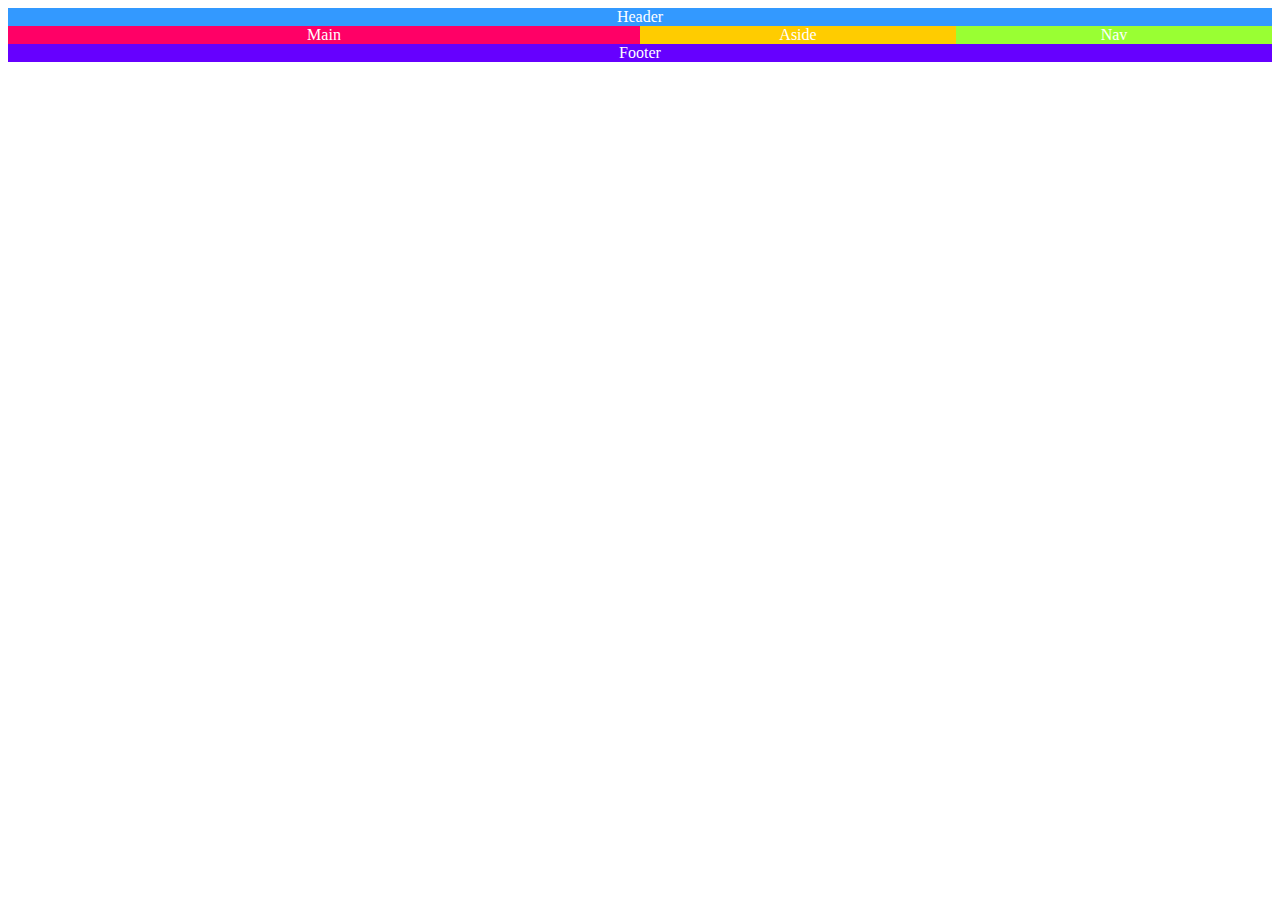
<file: 00.Test/index.html>
<!DOCTYPE html>
<html lang="en">
<head>
  <meta charset="UTF-8">
  <meta name="viewport" content="width=device-width, initial-scale=1.0">
  <meta http-equiv="X-UA-Compatible" content="ie=edge">
  <title>Document</title>
  <link rel="stylesheet" href="style.css">
</head>
<body>
  <div class="wrapper">

    <header>Header</header>

    <aside>Aside</aside>

    <nav>Nav</nav>

    <main>Main</main>

    <footer>Footer</footer>

  </div>
</body>
</html>
</file>
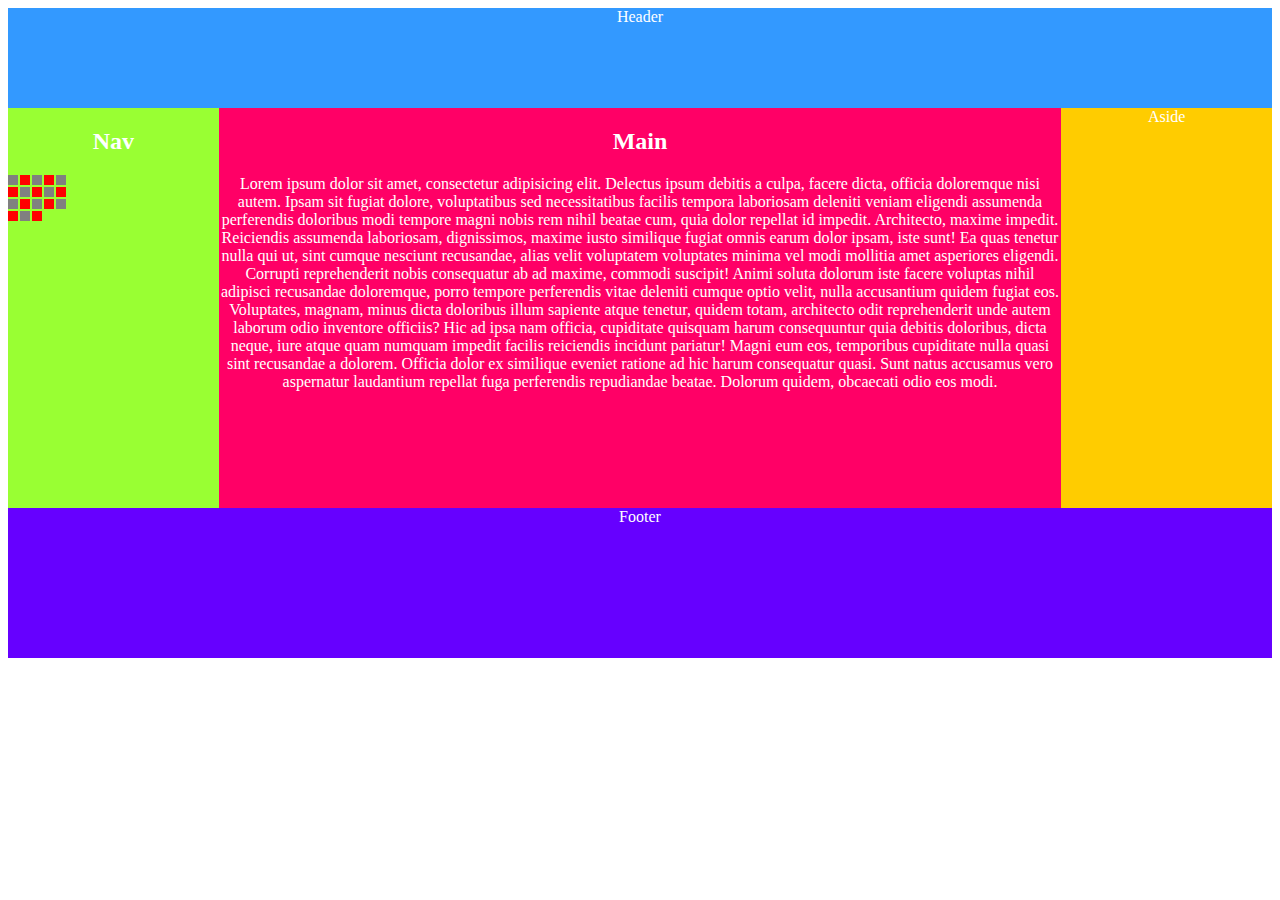
<file: 1.TemplateHtml/index.html>
<!DOCTYPE html>
<html lang="en">
<head>
  <meta charset="UTF-8">
  <meta name="viewport" content="width=device-width, initial-scale=1.0">
  <meta http-equiv="X-UA-Compatible" content="ie=edge">
  <title>Document</title>
  <link rel="stylesheet" href="style.css">
</head>
<body>
  <div class="wrapper">

    <header>Header</header>

    <aside class="">Aside</aside>

    <nav>
      <h2>Nav</h2>
      <div class="content">
        <div></div>
        <div></div>
        <div></div>
        <div></div>
        <div></div>
        <div></div>
        <div></div>
        <div></div>
        <div></div>
        <div></div>
        <div></div>
        <div></div>
        <div></div>
        <div></div>
        <div></div>
        <div></div>
        <div></div>
        <div></div>
      </div>
    </nav>

    <main>
      <h2>Main</h2>
      <p>Lorem ipsum dolor sit amet, consectetur adipisicing elit. Delectus ipsum debitis a culpa, facere dicta, officia doloremque nisi autem. Ipsam sit fugiat dolore, voluptatibus sed necessitatibus facilis tempora laboriosam deleniti veniam eligendi assumenda perferendis doloribus modi tempore magni nobis rem nihil beatae cum, quia dolor repellat id impedit. Architecto, maxime impedit. Reiciendis assumenda laboriosam, dignissimos, maxime iusto similique fugiat omnis earum dolor ipsam, iste sunt! Ea quas tenetur nulla qui ut, sint cumque nesciunt recusandae, alias velit voluptatem voluptates minima vel modi mollitia amet asperiores eligendi. Corrupti reprehenderit nobis consequatur ab ad maxime, commodi suscipit! Animi soluta dolorum iste facere voluptas nihil adipisci recusandae doloremque, porro tempore perferendis vitae deleniti cumque optio velit, nulla accusantium quidem fugiat eos. Voluptates, magnam, minus dicta doloribus illum sapiente atque tenetur, quidem totam, architecto odit reprehenderit unde autem laborum odio inventore officiis? Hic ad ipsa nam officia, cupiditate quisquam harum consequuntur quia debitis doloribus, dicta neque, iure atque quam numquam impedit facilis reiciendis incidunt pariatur! Magni eum eos, temporibus cupiditate nulla quasi sint recusandae a dolorem. Officia dolor ex similique eveniet ratione ad hic harum consequatur quasi. Sunt natus accusamus vero aspernatur laudantium repellat fuga perferendis repudiandae beatae. Dolorum quidem, obcaecati odio eos modi.</p>
    </main>

    <footer>Footer</footer>

  </div>
</body>
</html>
</file>
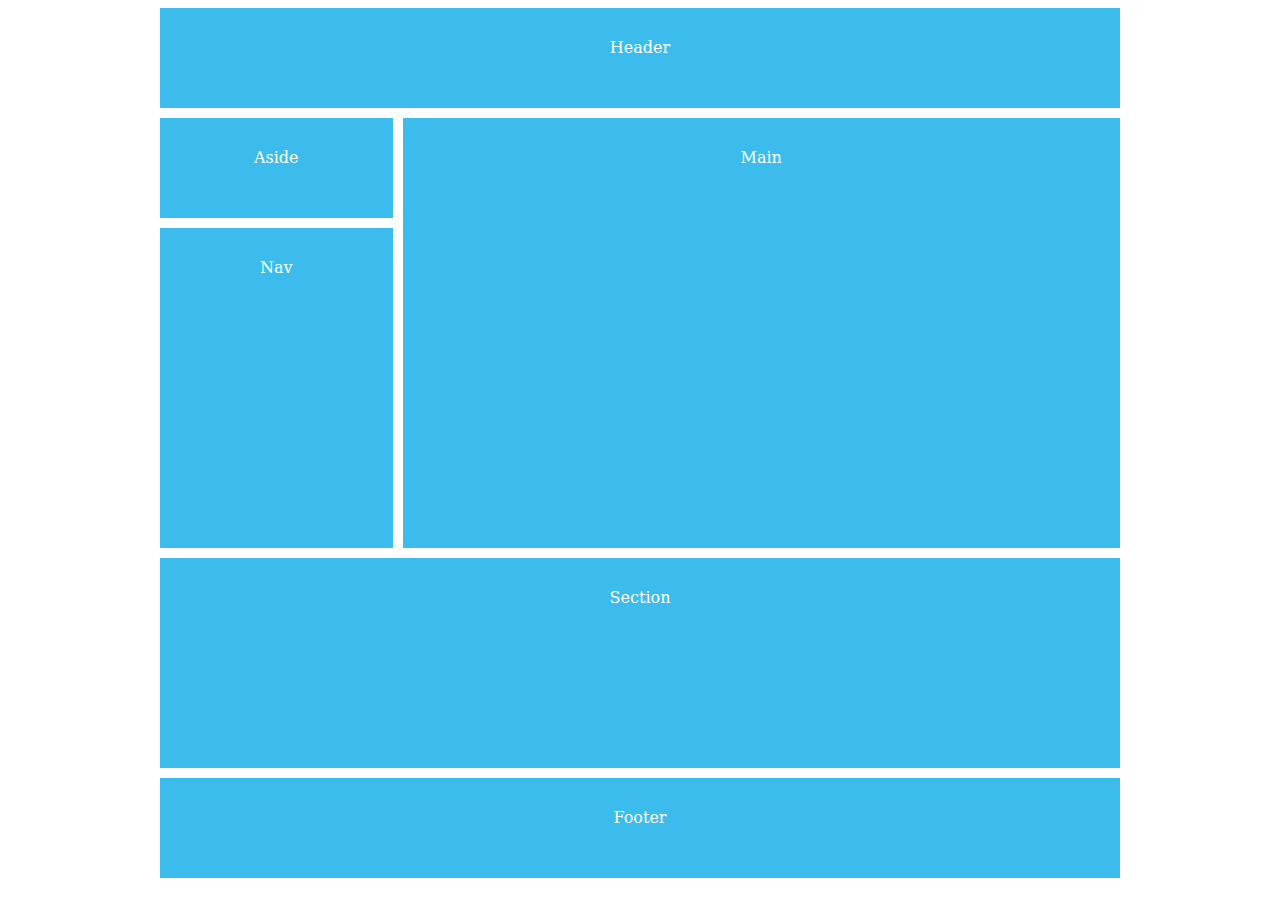
<file: 10.Responsive grid Example/index.html>
<!DOCTYPE html>
<html lang="en">
<head>
  <meta charset="UTF-8">
  <meta name="viewport" content="width=device-width, initial-scale=1.0">
  <meta http-equiv="X-UA-Compatible" content="ie=edge">
  <title>Document</title>
  <link rel="stylesheet" href="style.css">
</head>
<body>
  <div id="content">

    <header>Header</header>
    <main>Main</main>
    <section>Section</section>
    <aside>Aside</aside>
    <nav>Nav</nav>
    <footer>Footer</footer>

  </div>
</body>
</html>
</file>
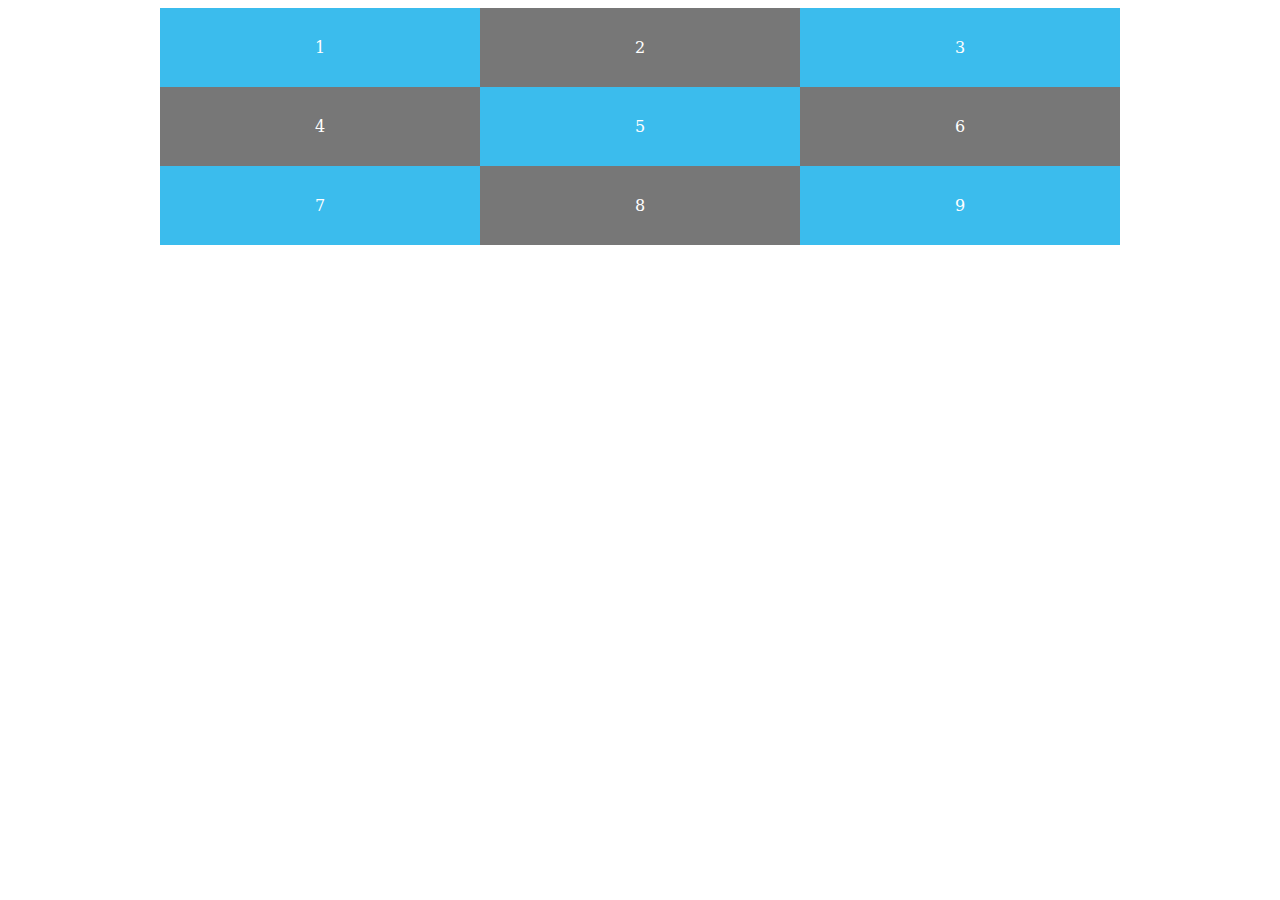
<file: 2.Columns/index.html>
<!DOCTYPE html>
<html lang="en">
<head>
  <meta charset="UTF-8">
  <meta name="viewport" content="width=device-width, initial-scale=1.0">
  <meta http-equiv="X-UA-Compatible" content="ie=edge">
  <title>Document</title>
  <link rel="stylesheet" href="style.css">
</head>
<body>
  <div id="content">

    <div>1</div>
    <div>2</div>
    <div>3</div>
    <div>4</div>
    <div>5</div>
    <div>6</div>
    <div>7</div>
    <div>8</div>
    <div>9</div>

  </div>
</body>
</html>
</file>
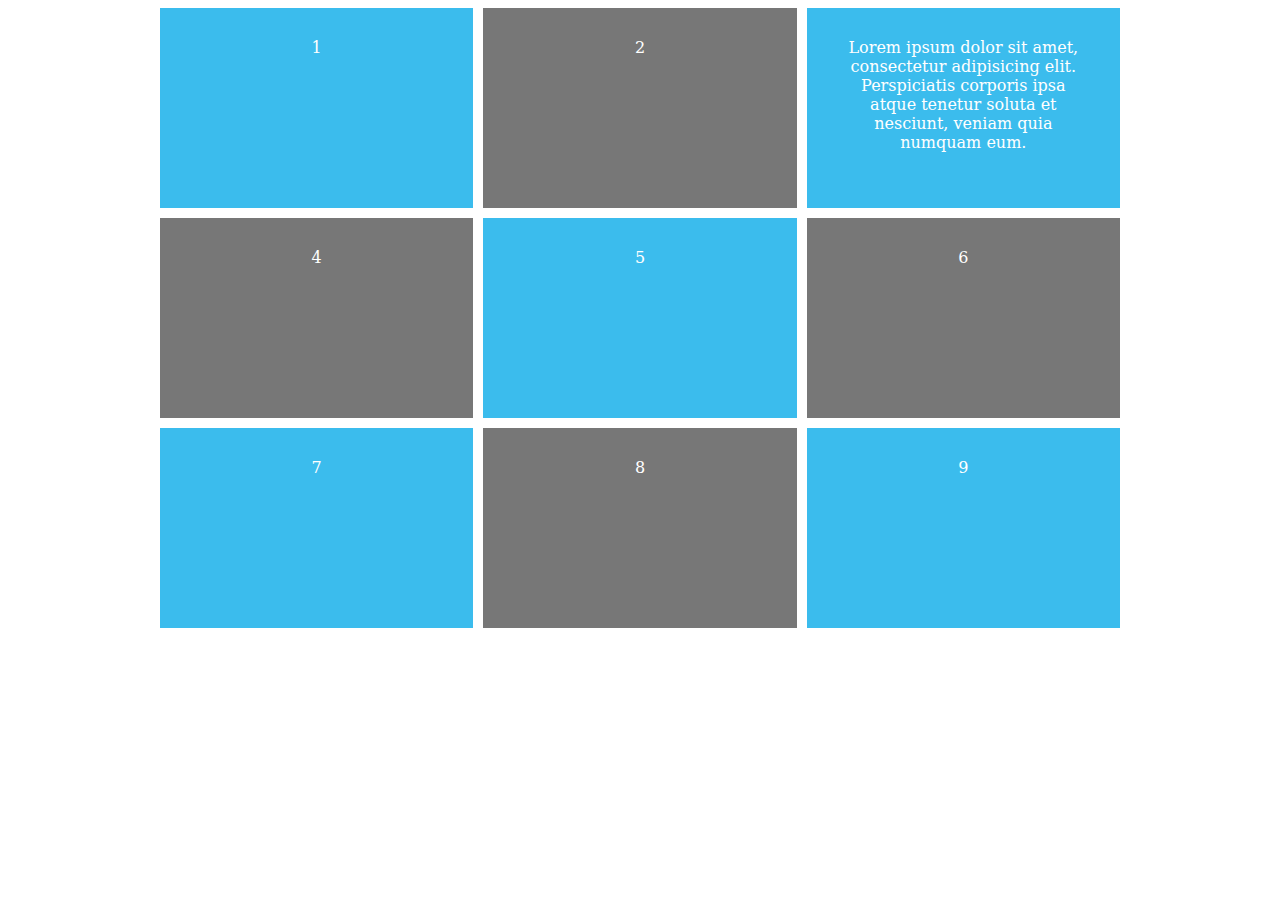
<file: 3.Rows/index.html>
<!DOCTYPE html>
<html lang="en">
<head>
  <meta charset="UTF-8">
  <meta name="viewport" content="width=device-width, initial-scale=1.0">
  <meta http-equiv="X-UA-Compatible" content="ie=edge">
  <title>Document</title>
  <link rel="stylesheet" href="style.css">
</head>
<body>
  <div id="content">

    <div>1</div>
    <div>2</div>
    <div>Lorem ipsum dolor sit amet, consectetur adipisicing elit. Perspiciatis corporis ipsa atque tenetur soluta et nesciunt, veniam quia numquam eum.</div>
    <div>4</div>
    <div>5</div>
    <div>6</div>
    <div>7</div>
    <div>8</div>
    <div>9</div>

  </div>
</body>
</html>
</file>
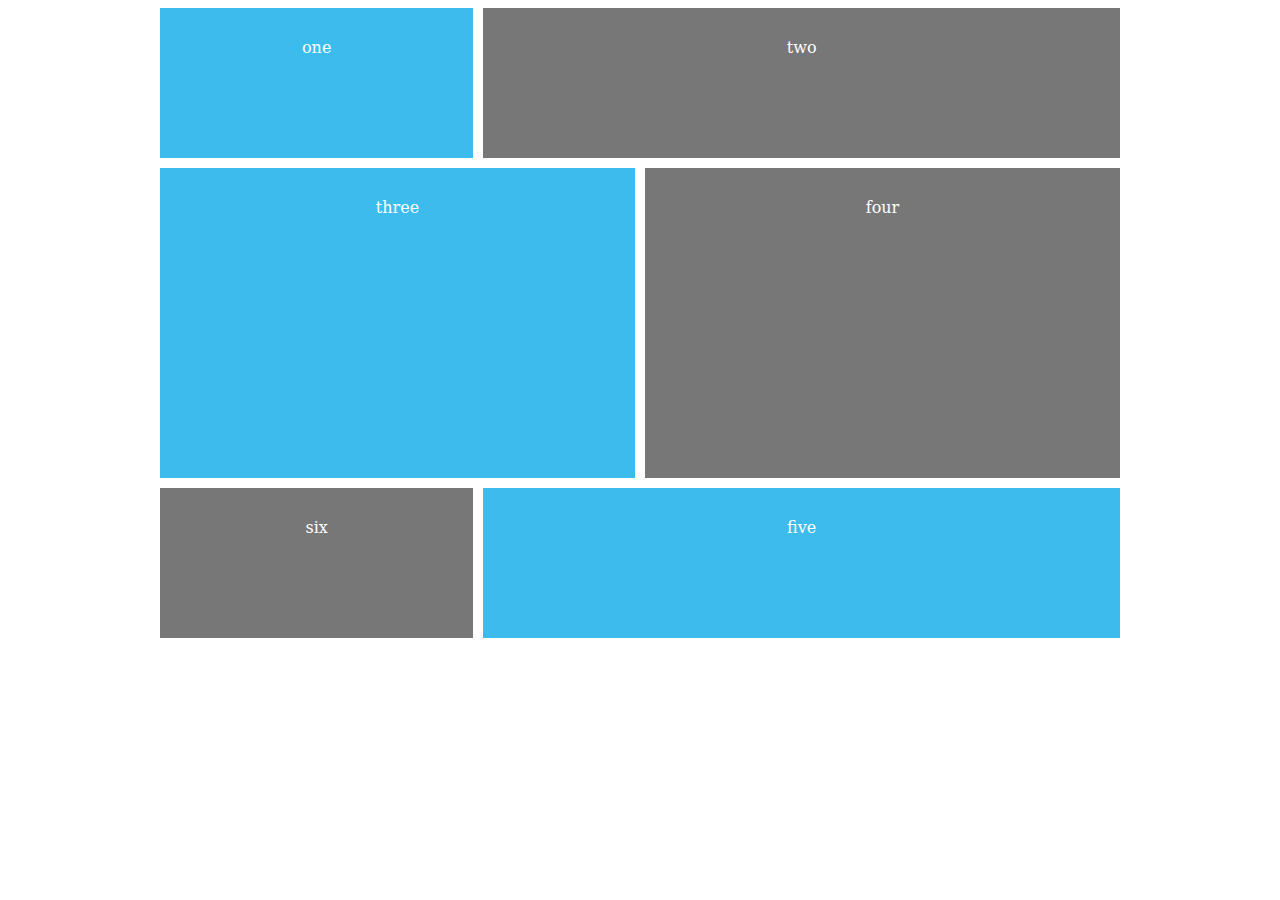
<file: 4.Grid lines/index.html>
<!DOCTYPE html>
<html lang="en">
<head>
  <meta charset="UTF-8">
  <meta name="viewport" content="width=device-width, initial-scale=1.0">
  <meta http-equiv="X-UA-Compatible" content="ie=edge">
  <title>Document</title>
  <link rel="stylesheet" href="style.css">
</head>
<body>

  <div id="content">

    <div class="one">one</div>
    <div class="two">two</div>
    <div class="three">three</div>
    <div class="four">four</div>
    <div class="five">five</div>
    <div class="six">six</div>

  </div>

</body>
</html>
</file>
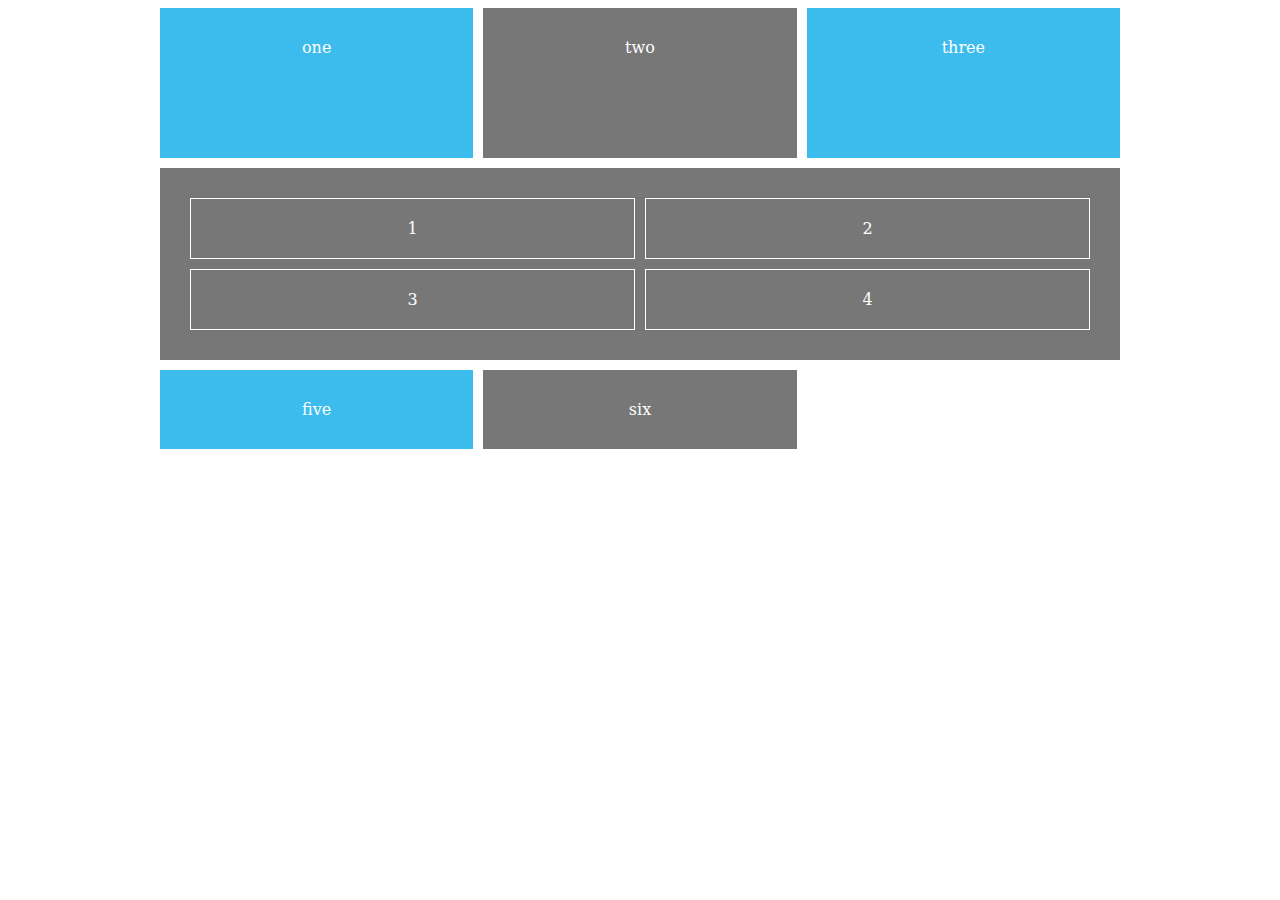
<file: 5.Nested Grids/index.html>
<!DOCTYPE html>
<html lang="en">
<head>
  <meta charset="UTF-8">
  <meta name="viewport" content="width=device-width, initial-scale=1.0">
  <meta http-equiv="X-UA-Compatible" content="ie=edge">
  <title>Document</title>
  <link rel="stylesheet" href="style.css">
</head>
<body>

  <div id="content">

    <div class="one">one</div>
    <div class="two">two</div>
    <div class="three">three</div>

    <div class="nested">

      <p>1</p>
      <p>2</p>
      <p>3</p>
      <p>4</p>

    </div>

    <div class="five">five</div>
    <div class="six">six</div>

  </div>

</body>
</html>
</file>
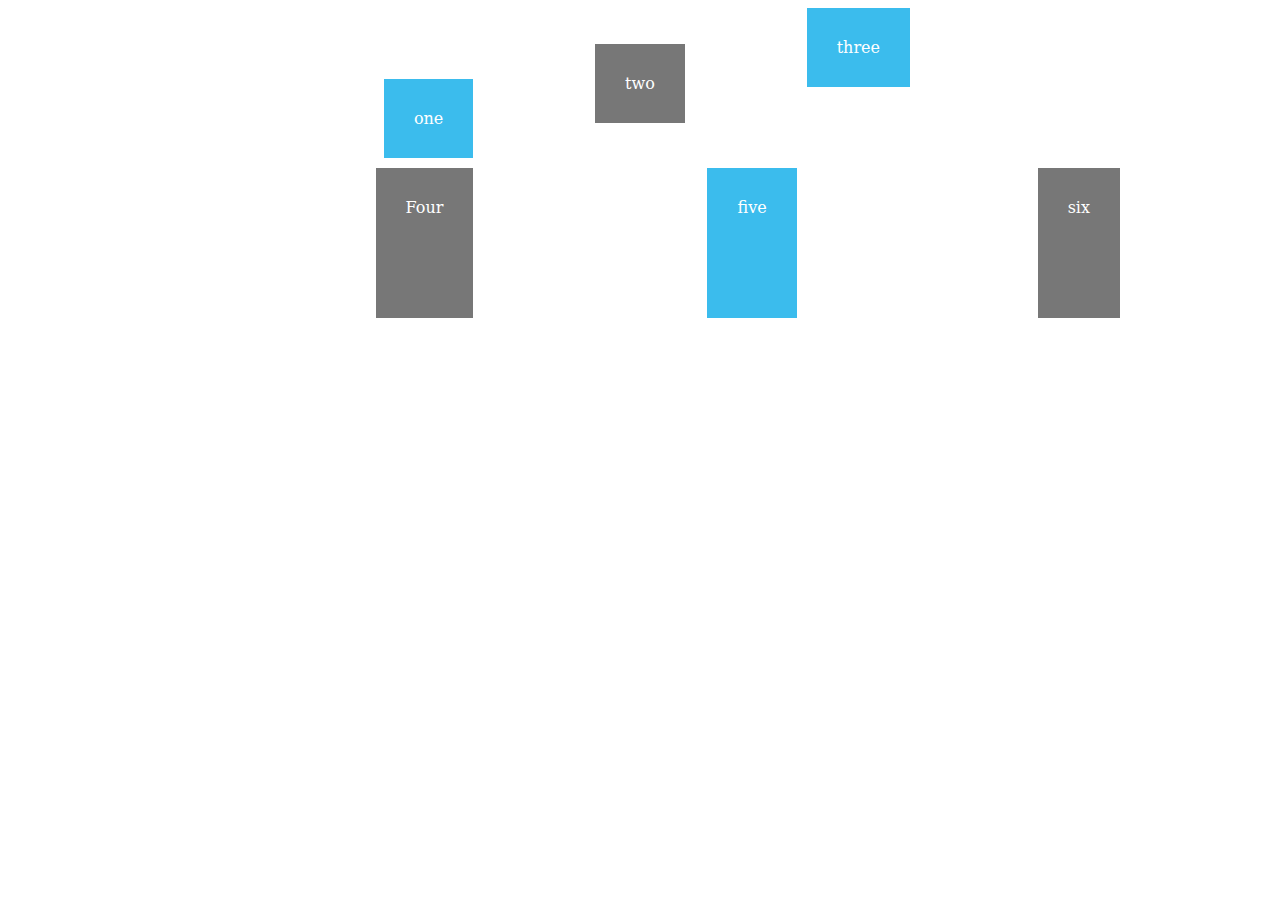
<file: 6.Justifing and Aligning items/index.html>
<!DOCTYPE html>
<html lang="en">
<head>
  <meta charset="UTF-8">
  <meta name="viewport" content="width=device-width, initial-scale=1.0">
  <meta http-equiv="X-UA-Compatible" content="ie=edge">
  <title>Document</title>
  <link rel="stylesheet" href="style.css">
</head>
<body>

  <div id="content">

    <div class="one">one</div>
    <div class="two">two</div>
    <div class="three">three</div>
    <div class="nested">Four</div>
    <div class="five">five</div>
    <div class="six">six</div>

  </div>

</body>
</html>
</file>
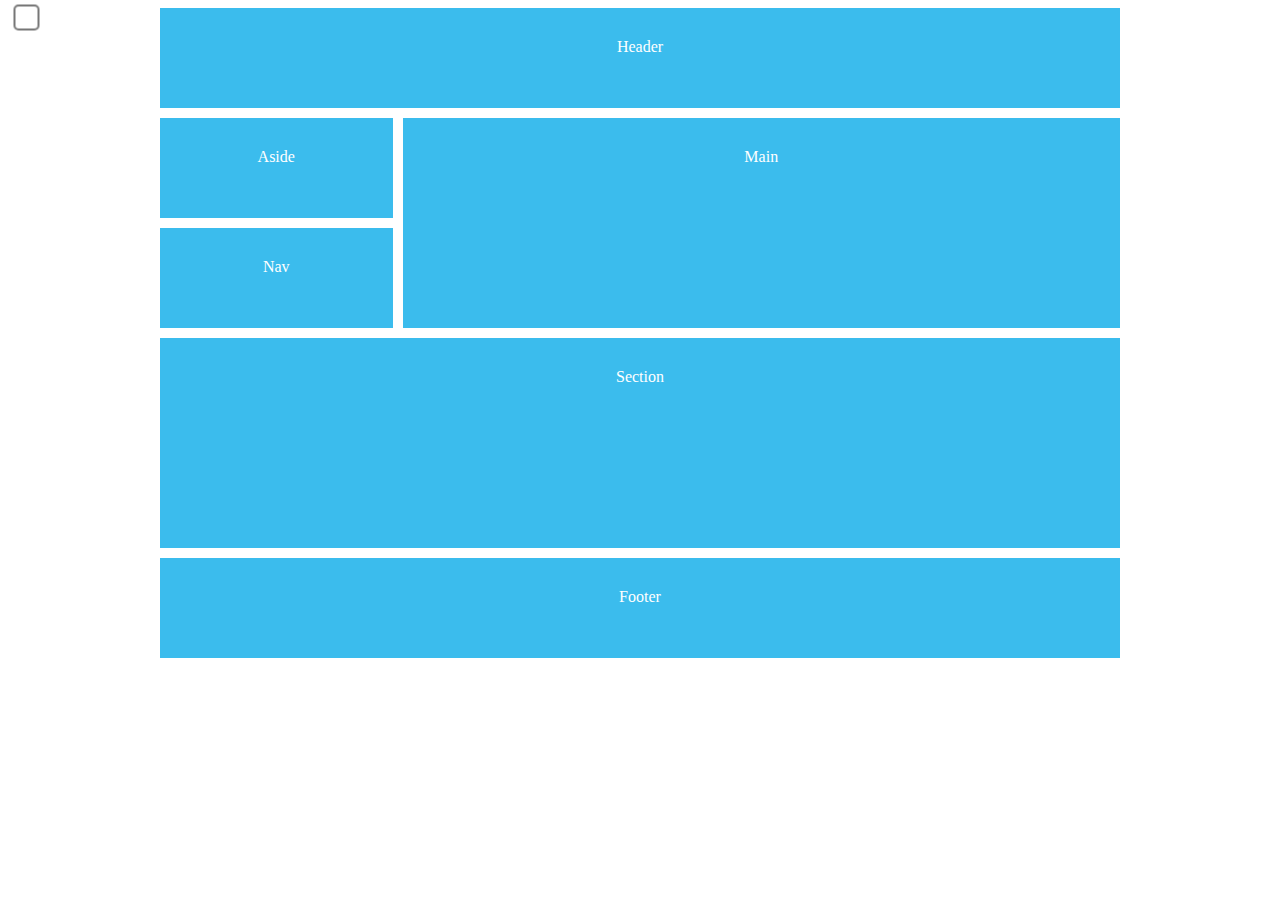
<file: 7.12 column grid/index.html>
<!DOCTYPE html>
<html lang="en">
<head>
  <meta charset="UTF-8">
  <meta name="viewport" content="width=device-width, initial-scale=1.0">
  <meta http-equiv="X-UA-Compatible" content="ie=edge">
  <title>Document</title>
  <link rel="stylesheet" href="style.css">
</head>
<body>
  <input type="checkbox" name="" value="" id="grid-on"/>
  <div id="content">


    <div id="grid">
      <p></p><p></p>
      <p></p><p></p>
      <p></p><p></p>
      <p></p><p></p>
      <p></p><p></p>
      <p></p><p></p>
    </div>
    <header>Header</header>
    <main>Main</main>
    <section>Section</section>
    <aside>Aside</aside>
    <nav>Nav</nav>
    <footer>Footer</footer>

  </div>
  <script type="text/javascript">
    // if(document.getElementById('grid-on').checked == false){
    //   document.getElementById('grid').style.display = 'none';
    // }else{
    //   document.getElementById('grid').style.display = 'grid';
    // }
  </script>
</body>
</html>
</file>
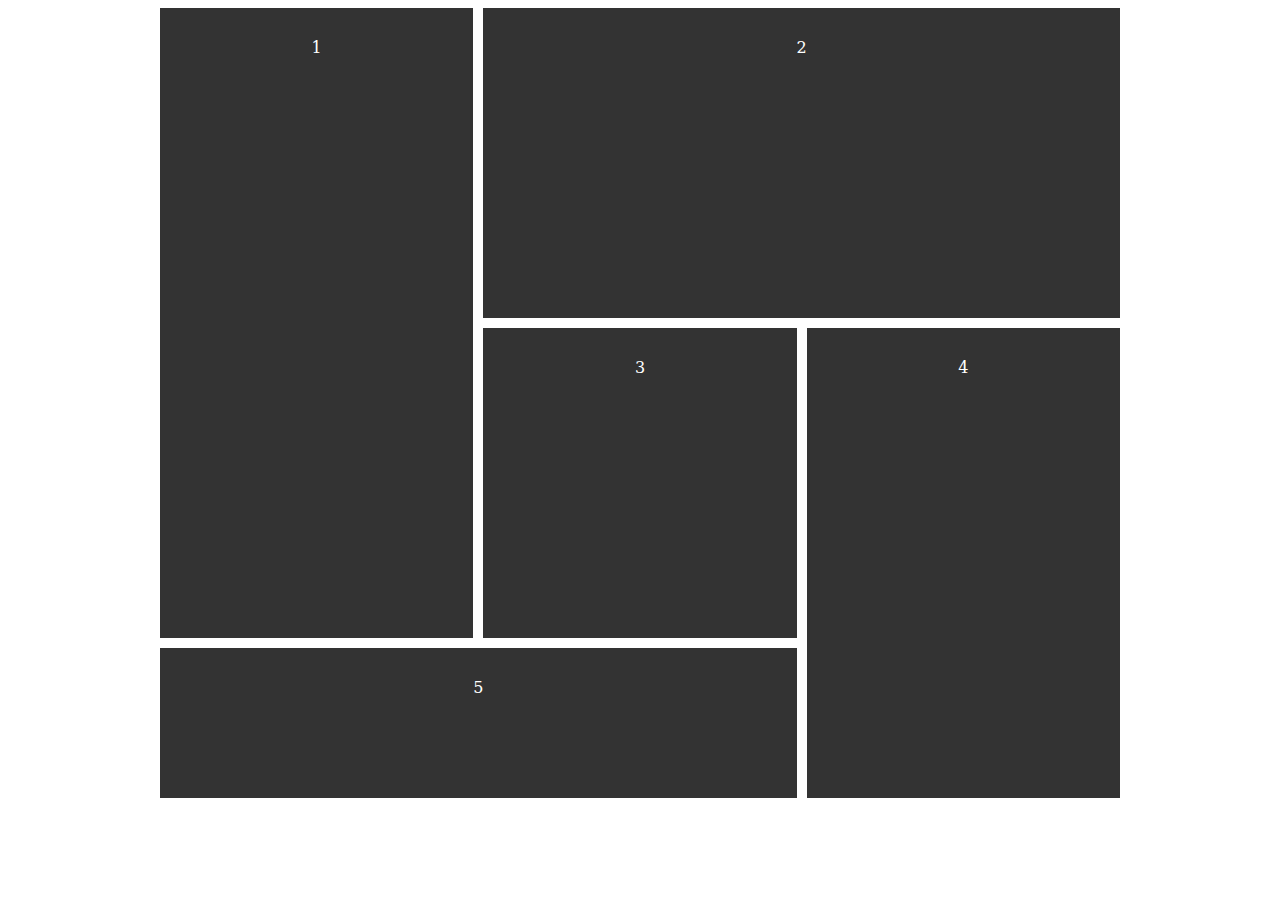
<file: 8.Mozaic layout/index.html>
<!DOCTYPE html>
<html lang="en">
<head>
  <meta charset="UTF-8">
  <meta name="viewport" content="width=device-width, initial-scale=1.0">
  <meta http-equiv="X-UA-Compatible" content="ie=edge">
  <title>Document</title>
  <link rel="stylesheet" href="style.css">
</head>
<body>
  <div id="content">

    <div class="one">1</div>
    <div class="two">2</div>
    <div class="three">3</div>
    <div class="four">4</div>
    <div class="five">5</div>


  </div>
</body>
</html>
</file>
<file: 00.Test/style.css>
.wrapper {
  display: grid;
  grid-template-columns: repeat(4, 1fr);
  grid-auto-rows: minmax(5`0px, auto);
  color: white;
  text-align: center;
  grid-template-areas:
  "header header header header"
  "main main aside nav"
  "main main aside nav"
  "main main aside nav"
  "footer footer footer footer";
}
header {
  grid-area: header;
  background: #3399ff;
}
aside {
  grid-area: aside;
  background: #ffcc00;
}
nav {
  grid-area: nav;
  background: #99ff33;
}
nav .content {
  display: grid;
  grid-template-columns: repeat(5, 1fr);
  grid-gap: 2px;
}
nav div {
  background :red;
  height: 10px;
  width: 10px;
}
nav div:nth-child(odd){
  background: gray;
}
main {
  grid-area: main;
  background: #ff0066;
}
footer {
  grid-area: footer;
  background: #6600ff;
}
</file>
<file: 1.TemplateHtml/style.css>
.wrapper {
  display: grid;
  grid-template-columns: repeat(6, 1fr);
  grid-template-rows: minmax(100px, auto) minmax(400px, auto) minmax(150px, auto);
  color: white;
  text-align: center;
}
header {
  grid-column: 1/7;
  background: #3399ff;
}
aside {
  grid-column: 6/7;
  background: #ffcc00;
}
nav {
  grid-column: 1/2;
  grid-row: 2/3;
  background: #99ff33;
}
nav .content {
  display: grid;
  grid-template-columns: repeat(5, 1fr);
  grid-gap: 2px;
}
nav div {
  background :red;
  height: 10px;
  width: 10px;
}
nav div:nth-child(odd){
  background: gray;
}
main {
  grid-column: 2/6;
  grid-row: 2/3;
  background: #ff0066;
}
footer {
  grid-column: 1/7;
  background: #6600ff;
}
</file>
<file: 10.Responsive grid Example/style.css>
body {
  color: #fff;
  font-family: 'Serif';
  text-align: center;
}

#content {
  display: grid;
  grid-template-columns: repeat(4, 1fr);
  grid-auto-rows: minmax(100px, auto);
  max-width: 960px;
  margin: 0 auto;
  grid-gap: 10px;
  grid-template-areas:
  "header header header header"
  "footer footer footer footer"
  "main main main main"
  "main main main main"
  "aside aside nav nav "
  "section section section section"
  "section section section section"
}

#content > *{
  background: #3bbced;
  padding: 30px;
}
header {
  grid-area: header;
}
main {
  grid-area: main;
}
section {
  grid-area: section;
}
aside {
  grid-area: aside;
}
nav {
  grid-area: nav;
}
footer {
  grid-area: footer;
}

@media screen and (min-width: 760px) {
  #content {
    display: grid;
    grid-template-columns: repeat(4, 1fr);
    grid-auto-rows: minmax(100px, auto);
    max-width: 960px;
    margin: 0 auto;
    grid-gap: 10px;
    grid-template-areas:
    "header header header header"
    "nav main main main"
    "nav main main main"
    "section section section aside"
    "section section section aside"
    "footer footer footer footer"
  }
}

@media screen and (min-width: 960px) {
  #content {
    display: grid;
    grid-template-columns: repeat(4, 1fr);
    grid-auto-rows: minmax(100px, auto);
    max-width: 960px;
    margin: 0 auto;
    grid-gap: 10px;
    grid-template-areas:
    "header header header header"
    "aside main main main"
    "nav main main main"
    "nav main main main"
    "nav main main main"
    "section section section section"
    "section section section section"
    "footer footer footer footer"
  }
}
</file>
<file: 2.Columns/style.css>
body {
  color: #fff;
  font-family: 'Serif';
  text-align: center;
}

#content {
  display: grid;
  grid-template-columns: repeat(3, 1fr);
  max-width: 960px;
  margin: 0 auto;
}

#content div {
  background: #3bbced;
  padding: 30px;
}
#content div:nth-child(even){
  background: #777;
}


header {
  background: #3399ff;
}
aside {
  background: #ffcc00;
}
nav {
  background: #99ff33;
}
main {
  background: #ff0066;
}
footer {
  background: #6600ff;
}
</file>
<file: 3.Rows/style.css>
body {
  color: #fff;
  font-family: 'Serif';
  text-align: center;
}

#content {
  display: grid;
  grid-template-columns: repeat(3, 1fr);
  grid-template-rows: repeat(3, minmax(200px, auto));
  /* grid-template-rows: 200px 300px 400px; */
  grid-column-gap: 10px;
  grid-row-gap: 10px;
  /* grid-auto-rows: minmax(200px, auto); */
  max-width: 960px;
  margin: 0 auto;
}

#content div {
  background: #3bbced;
  padding: 30px;
}
#content div:nth-child(even){
  background: #777;
}


header {
  background: #3399ff;
}
aside {
  background: #ffcc00;
}
nav {
  background: #99ff33;
}
main {
  background: #ff0066;
}
footer {
  background: #6600ff;
}
</file>
<file: 4.Grid lines/style.css>
body {
  color: #fff;
  font-family: 'Serif';
  text-align: center;
}

#content {
  display: grid;
  grid-template-columns: repeat(6, 1fr);
  grid-template-rows: repeat(4, minmax(150px, auto));
  grid-gap: 10px;
  max-width: 960px;
  margin: 0 auto;
}

#content div {
  background: #3bbced;
  padding: 30px;
}
#content div:nth-child(even){
  background: #777;
}

.one {
  grid-column: 1 / 3;
  /* OR
  grid-column-start: 1;
  grid-column-end: 3; */
}
.two {
  grid-column: 3/7;
}
.three {
  grid-column: 1/4;
  grid-row: 2/4;
}
.four {
  grid-column: 4/7;
  grid-row: 2/4;
}
.five {
  grid-column: 3/7;
}
.six {
  grid-column: 1/3;
  grid-row: 4;
}
</file>
<file: 5.Nested Grids/style.css>
body {
  color: #fff;
  font-family: 'Serif';
  text-align: center;
}

#content {
  display: grid;
  grid-template-columns: repeat(3, 1fr);
  grid-template-rows: minmax(150px, auto);
  grid-gap: 10px;
  max-width: 960px;
  margin: 0 auto;
}

#content div {
  background: #3bbced;
  padding: 30px;
}
#content div:nth-child(even){
  background: #777;
}

.nested {
  display: grid;
  grid-template-columns: 1fr 1fr;
  grid-gap: 10px;
  grid-column: span 3;
}
.nested p {
  border: 1px solid #fff;
  padding: 20px;
  margin: 0;
}
</file>
<file: 6.Justifing and Aligning items/style.css>
body {
  color: #fff;
  font-family: 'Serif';
  text-align: center;
}

#content {
  display: grid;
  grid-template-columns: repeat(3, 1fr);
  grid-auto-rows: minmax(150px, auto);
  grid-gap: 10px;
  max-width: 960px;
  margin: 0 auto;
  align-items: stretch;
  justify-items: end;

}

#content div {
  background: #3bbced;
  padding: 30px;
}
#content div:nth-child(even){
  background: #777;
}
.one {
  justify-self: end;
  align-self: end;
}
.two {
  align-self: center;
  justify-self: center;
}
.three {
  justify-self: start;
  align-self: start;
}
</file>
<file: 7.12 column grid/style.css>
body {
  color: #fff;
  text-align: center;
}
#content {
  display: grid;
  grid-template-columns: repeat(12, 1fr);
  grid-auto-rows: minmax(100px, auto);
  grid-gap: 10px;
  max-width: 960px;
  margin: 0 auto;
  position: relative;
}
#content > *{
  background: #3bbced;
  padding: 30px;
}

header {
  grid-column: 1/13;
}
main {
  grid-column: 4/13;
  grid-row: 2/4;
}
aside {
  grid-column: 1/4;
  grid-row:2/3;
}
nav {
  grid-column: 1/4;
  grid-row: 3/4;
}
section {
  grid-column: 1/13;
  grid-row: 4/6;
}

footer {
  grid-column: 1/13;
}

#grid {
  display: grid;
  position: absolute;
  top: 0;
  left: 0;
  grid-template-columns: repeat(12,1fr);
  grid-auto-rows: minmax(100%, auto);
  width: 100%;
  height: 100%;
  background: transparent;
  padding: 0;
  display: none;
}
#grid p {
  border: 1px solid;
  background: #000;
  margin: 0;
  opacity: 0.2;
}
#grid-on {
  position: fixed;
  left: 0;
  z-index: 1;
  margin-left: 20px;
  -ms-transform: scale(2); /* IE */
  -moz-transform: scale(2); /* FF */
  -webkit-transform: scale(2); /* Safari and Chrome */
  -o-transform: scale(2); /* Opera */
  transform: scale(2)
}
input:checked + #content #grid {
  display: grid;
}
</file>
<file: 8.Mozaic layout/style.css>
body {
  color: #fff;
  font-family: 'Serif';
  text-align: center;
}

#content {
  display: grid;
  grid-template-columns: repeat(6, 1fr);
  grid-auto-rows: minmax(150px, auto);
  grid-gap: 10px;
  max-width: 960px;
  margin: 0 auto;
}

#content div {
  background: #333;
  padding: 30px;
}

.one {
  grid-column: 1/3;
  grid-row: 1/5;
}
.two {
  grid-column: 3/7;
  grid-row: 1/3;
}
.three {
  grid-column: 3/5;
  grid-row: 3/5;
}
.four {
  grid-column: 5/7;
  grid-row: 3/6;
}
.five {
  grid-column: 1/5;
  grid-row: 5;
}
/* #content div:nth-child(even){
  background: #777;
} */
</file>
